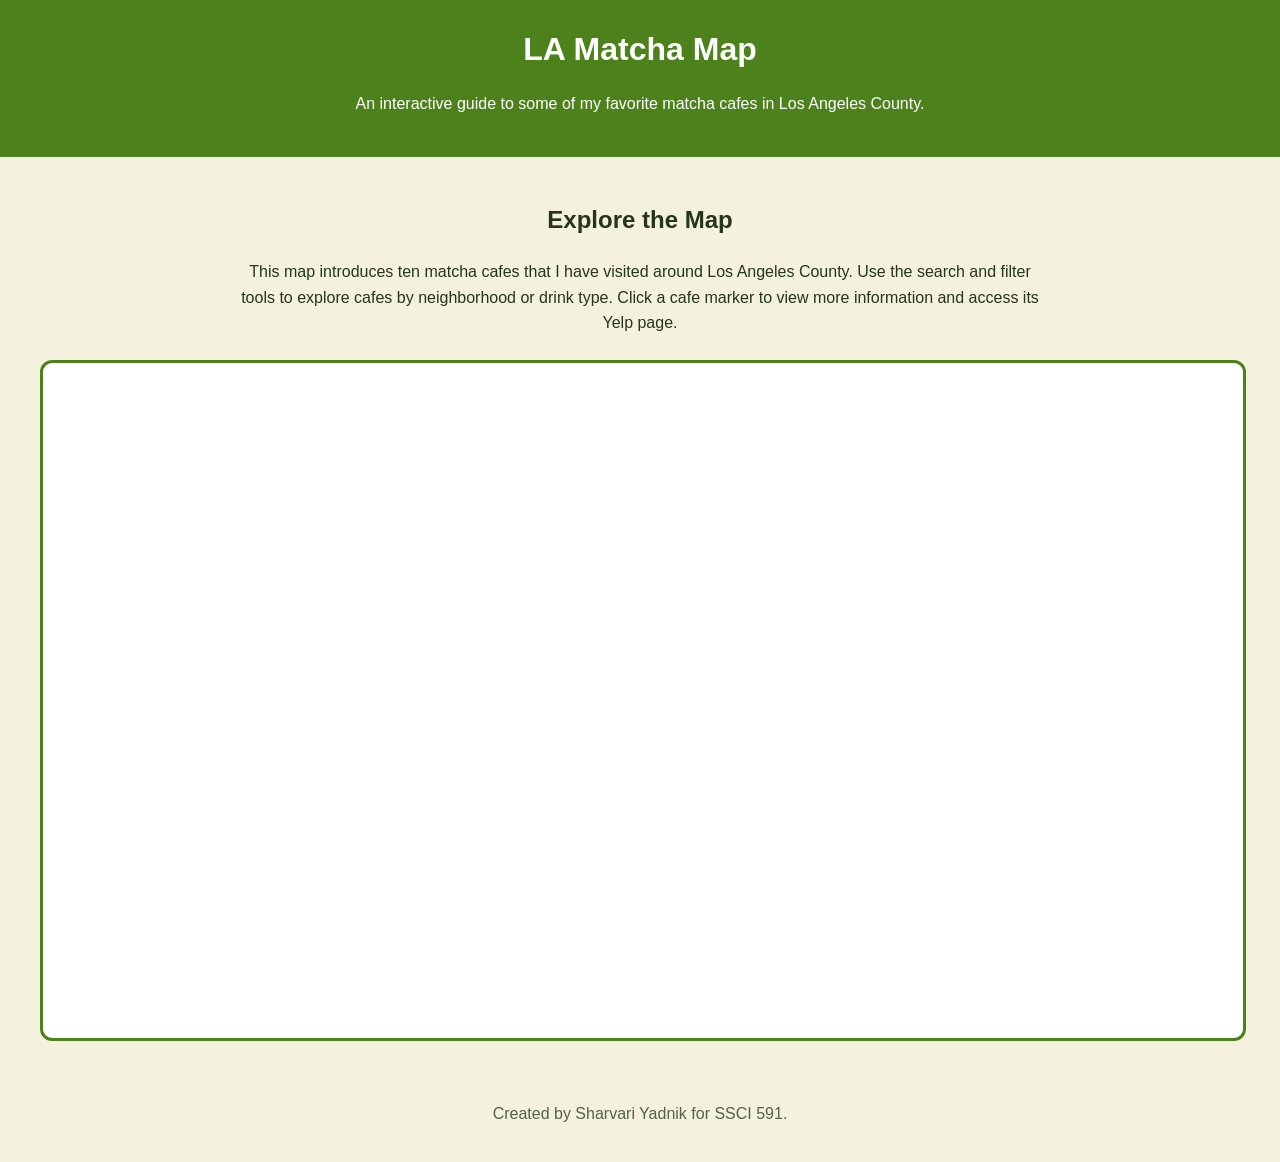
<file: experience.html>
<!DOCTYPE html>
<html lang="en">

<head>
  <meta charset="UTF-8">
  <meta name="viewport" content="width=device-width, initial-scale=1">

  <title>LA Matcha Map | Sharvari Yadnik</title>

  <style>
    body {
      margin: 0;
      background-color: #f4f1df;
      color: #26351d;
      font-family: Arial, Helvetica, sans-serif;
      line-height: 1.6;
    }

    header {
      background-color: #4c811b;
      color: white;
      padding: 24px;
      text-align: center;
    }

    header h1 {
      margin: 0 0 8px;
    }

    main {
      max-width: 1200px;
      margin: auto;
      padding: 24px;
    }

    .introduction {
      max-width: 800px;
      margin: 0 auto 24px;
      text-align: center;
    }

    .app-container {
      width: 100%;
      height: 75vh;
      min-height: 600px;
      overflow: hidden;
      border: 3px solid #4c811b;
      border-radius: 12px;
      background-color: white;
    }

    .app-container iframe {
      width: 100%;
      height: 100%;
      border: 0;
    }

    footer {
      padding: 20px;
      text-align: center;
      color: #526347;
    }

    @media (max-width: 600px) {
      main {
        padding: 12px;
      }

      .app-container {
        height: 80vh;
        min-height: 520px;
      }
    }
  </style>
</head>

<body>

  <header>
    <h1>LA Matcha Map</h1>
    <p>An interactive guide to some of my favorite matcha cafes in Los Angeles County.</p>
  </header>

  <main>
    <section class="introduction">
      <h2>Explore the Map</h2>

      <p>
        This map introduces ten matcha cafes that I have visited around Los
        Angeles County. Use the search and filter tools to explore cafes by
        neighborhood or drink type. Click a cafe marker to view more information
        and access its Yelp page.
      </p>
    </section>

    <div class="app-container">
      <iframe
        src="https://experience.arcgis.com/experience/8e4f664e232344ab9e5dcb5970b8ea69"
        title="Interactive map of matcha cafés in Los Angeles"
        allowfullscreen>
      </iframe>
    </div>
  </main>

  <footer>
    <p>Created by Sharvari Yadnik for SSCI 591.</p>
  </footer>

</body>
</html>
</file>
